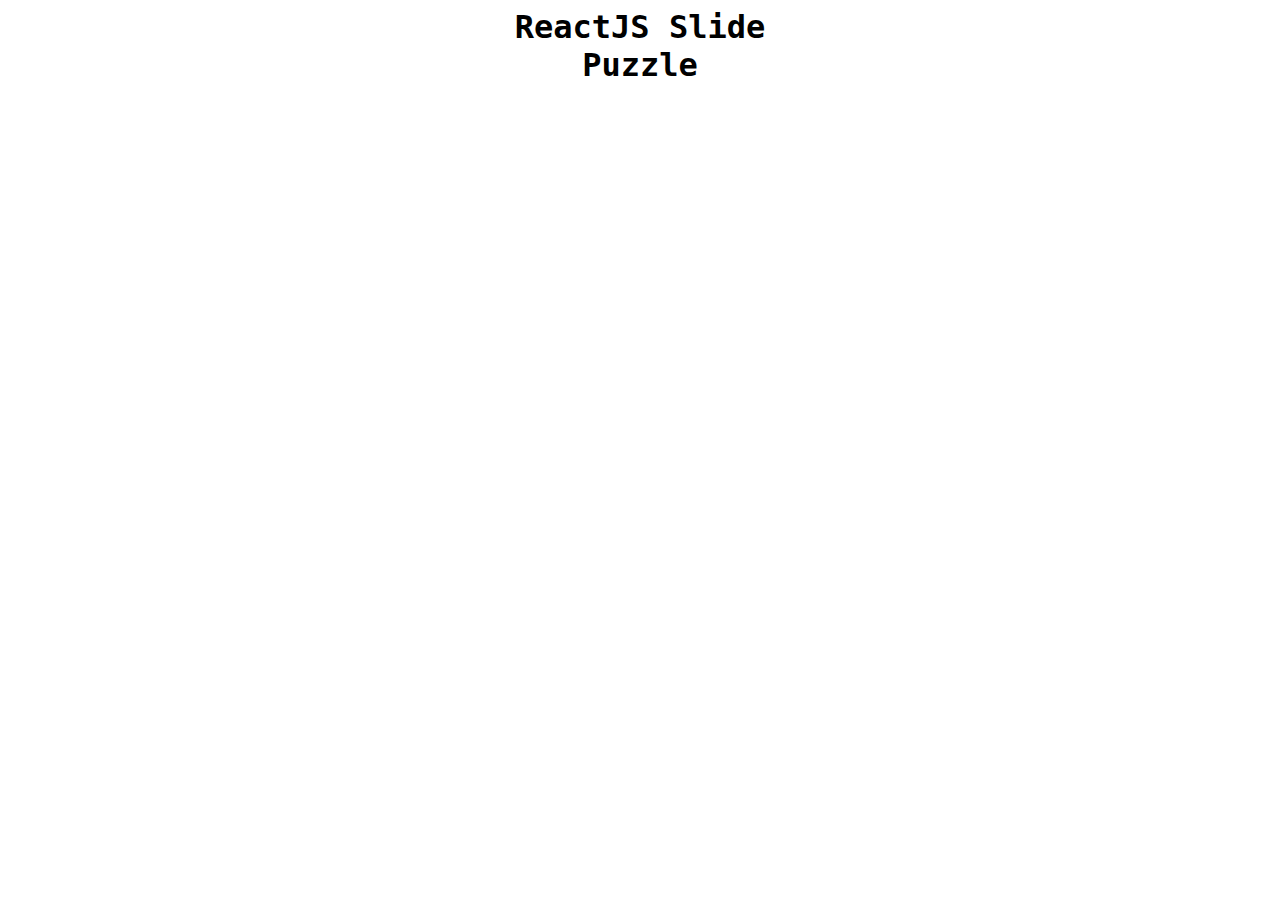
<file: index.html>
<!-- index.html -->
<html>
    <head>
        <title>ReactJS Slide Puzzle</title>
	    <link rel="stylesheet" href="css/style.css">
        <script src="http://fb.me/react-0.11.1.js"></script>
        <script src="http://fb.me/JSXTransformer-0.11.1.js"></script>
        <script src="http://code.jquery.com/jquery-1.10.0.min.js"></script>
        <style></style>
    </head>
    <body>
        <div class="container">
        	<h1 class="title">ReactJS Slide Puzzle</h1>
    		<div id="game-container"></div>
        </div>
		<script type="text/jsx" src="app.js"></script>
	</body>
</html>
</file>
<file: css/style.css>
.container{margin:0 auto;width:302px;text-align:center;font-family:Consolas, Monaco, 'Andale Mono', monospace}#game-board,#game-board *{-webkit-box-sizing:border-box;-moz-box-sizing:border-box;box-sizing:border-box}#game-board{width:304px;height:304px;padding:0;margin:0;border:2px solid black}.tile{width:100px;height:100px;float:left;line-height:100px;font-size:50px;-webkit-user-select:none;-moz-user-select:none;-ms-user-select:none;user-select:none;-webkit-touch-callout:none}.tile:hover:not(:empty){cursor:pointer;-webkit-transition:-webkit-transform 0.2s, background 0.2s;transition:transform 0.2s, background 0.2s;background:#eee}.win{-webkit-animation:winner 2s infinite;animation:winner 2s infinite}.move-up,.move-right,.move-down,.move-left{background:#fdd !important}.move-up{-webkit-transform:translateY(-100px);-ms-transform:translateY(-100px);transform:translateY(-100px)}.move-right{-webkit-transform:translateX(100px);-ms-transform:translateX(100px);transform:translateX(100px)}.move-down{-webkit-transform:translateY(100px);-ms-transform:translateY(100px);transform:translateY(100px)}.move-left{-webkit-transform:translateX(-100px);-ms-transform:translateX(-100px);transform:translateX(-100px)}.button{display:inline-block;padding:4px 10px;color:black;border:2px solid black}.button:hover{cursor:pointer}@-webkit-keyframes winner{0%{background:#fdd}50%{background:#fff}100%{background:#fdd}}@keyframes winner{0%{background:#fdd}50%{background:#fff}100%{background:#fdd}}
</file>
